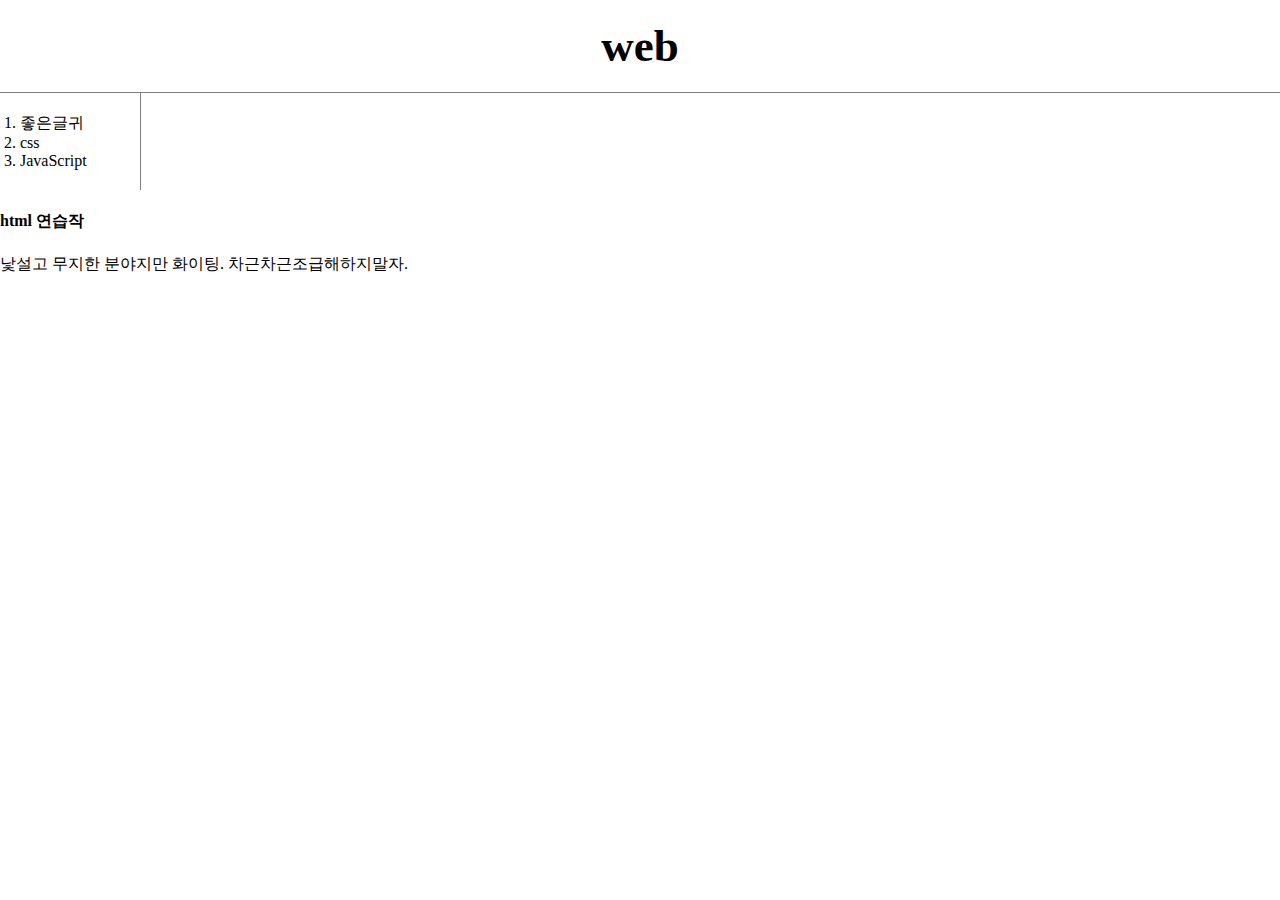
<file: index.html>
<!doctype html>
<html>
<head>
<title>연습작.01</title>
<meta charset="utf-8">
<link rel="stylesheet" href="style.css">
</head>
<body>
  <h3><a href="index.html">  web</a>  </h3>
<ol>
 <li><a href="1.html"> 좋은글귀</a> </li>
 <li><a href="2.html"> css</a> </li>
 <li><a href="3.html"> JavaScript</a> </li>
</ol>
  <h4>html 연습작</h4>

<p> 낯설고 무지한 분야지만 화이팅. 차근차근조급해하지말자. </p>

</body>
</file>
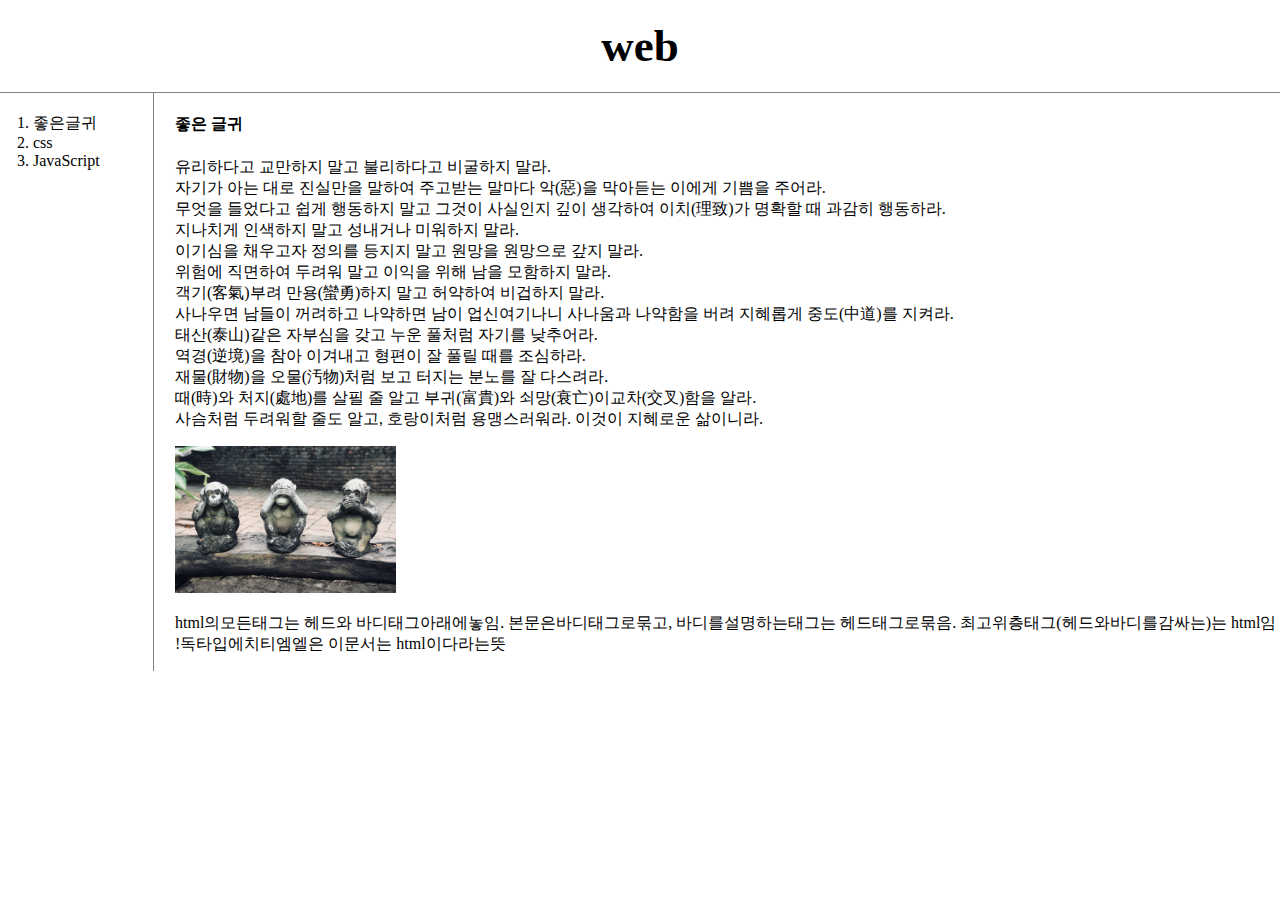
<file: 1.html>
<!doctype html>
<html>
<head>
<title>연습작.01</title>
<meta charset="utf-8">
  <link rel="stylesheet" href="style.css">
</head>
<body>
  <h3><a href="index.html">  web</a>  </h3>
<div id="grid">
<ol>
 <li><a href="1.html"> 좋은글귀</a> </li>
 <li><a href="2.html"> css</a> </li>
 <li><a href="3.html"> JavaScript</a> </li>
</ol>
  <div id="article">
  <h4>좋은 글귀</h4>

<p>유리하다고 교만하지 말고 불리하다고 비굴하지 말라.<br>
  자기가 아는 대로 진실만을 말하여 주고받는 말마다 악(惡)을 막아듣는 이에게 기쁨을 주어라.<br>
  무엇을 들었다고 쉽게 행동하지 말고 그것이 사실인지 깊이 생각하여 이치(理致)가 명확할 때 과감히 행동하라.<br>
  지나치게 인색하지 말고 성내거나 미워하지 말라.<br>
  이기심을 채우고자 정의를 등지지 말고 원망을 원망으로 갚지 말라.<br>
  위험에 직면하여 두려워 말고 이익을 위해 남을 모함하지 말라.<br>
  객기(客氣)부려 만용(蠻勇)하지 말고 허약하여 비겁하지 말라.<br>
  사나우면 남들이 꺼려하고 나약하면 남이 업신여기나니 사나움과 나약함을
  버려 지혜롭게 <a href="https://ko.wikipedia.org/wiki/%EC%A4%91%EC%9A%A9_(%EC%B2%A0%ED%95%99)" target="_blank" title="중용의 덕">중도(中道)를 지켜라.</a><br>
  태산(泰山)같은 자부심을 갖고 누운 풀처럼 자기를 낮추어라.<br>
  역경(逆境)을 참아 이겨내고 형편이 잘 풀릴 때를 조심하라.<br>
  재물(財物)을 오물(汚物)처럼 보고 터지는 분노를 잘 다스려라.<br>
  때(時)와 처지(處地)를 살필 줄 알고 부귀(富貴)와 쇠망(衰亡)이교차(交叉)함을 알라.<br>
  사슴처럼 두려워할 줄도 알고, 호랑이처럼 용맹스러워라.
  이것이 지혜로운 삶이니라.</p>
<img src="wise monkeys.jpg" width="20%">

<p>html의모든태그는 헤드와 바디태그아래에놓임. 본문은바디태그로묶고, 바디를설명하는태그는 헤드태그로묶음.
   최고위층태그(헤드와바디를감싸는)는 html임 !독타입에치티엠엘은 이문서는 html이다라는뜻</p>
    </div>
</body>
</file>
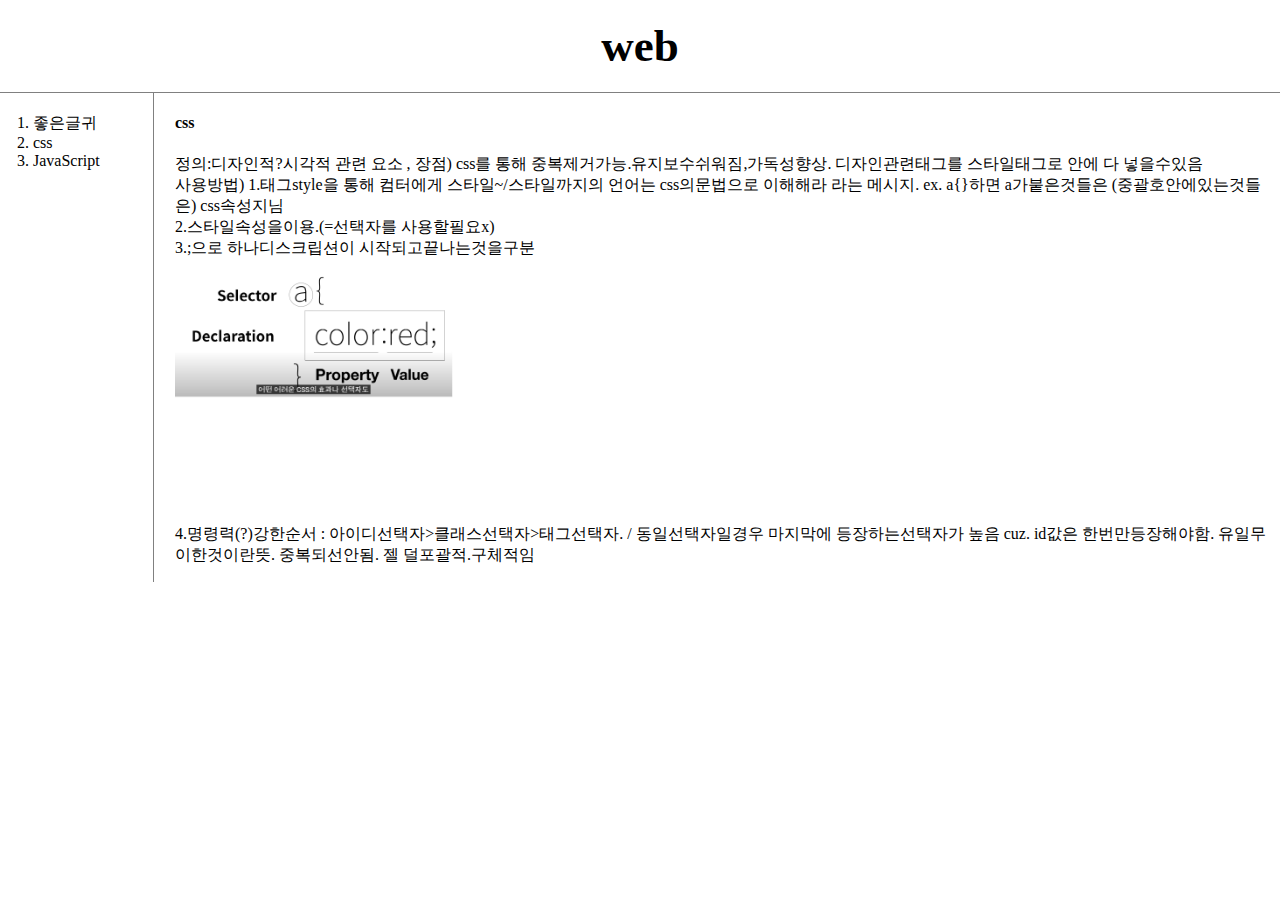
<file: 2.html>
<!doctype html>
<html>
<head>
<title>연습작.01</title>
<meta charset="utf-8">
<link rel="stylesheet" href="style.css">
</head>
<body>
  <h3><a href="index.html">  web</a>  </h3>
<div id="grid">
  <ol>
   <li><a href="1.html" > 좋은글귀 </a> </li>
   <li><a href="2.html" > css </a> </li>
   <li><a href="3.html"> JavaScript </a> </li>
  </ol>
  <!--
  <h3><a href="index.html"> <font color="green"> web</a></font>  </h3>
  <ol>
  <li><a href="1.html"> <font color="green">좋은글귀</font> </a> </li>
  <li><a href="2.html"> <font color="green">css</font> </a> </li>
  <li><a href="3.html"> <font color="green">JavaScript</font> </a> </li>
  </ol> -->
    <div id="article">
    <h4>css</h4>

  <p>정의:디자인적?시각적 관련 요소 ,
  장점) css를 통해 중복제거가능.유지보수쉬워짐,가독성향상. 디자인관련태그를 스타일태그로 안에 다 넣을수있음<br>
  사용방법) 1.태그style을 통해 컴터에게 스타일~/스타일까지의
  언어는 css의문법으로 이해해라 라는 메시지. ex. a{}하면 a가붙은것들은 (중괄호안에있는것들은) css속성지님
  <br> 2.스타일속성을이용.(=선택자를 사용할필요x)<br>3.;으로 하나디스크립션이 시작되고끝나는것을구분
  <br><img src="css.jpg"width=30%><br>
  4.명령력(?)강한순서 : 아이디선택자>클래스선택자>태그선택자. / 동일선택자일경우 마지막에 등장하는선택자가 높음
  cuz. id값은 한번만등장해야함. 유일무이한것이란뜻. 중복되선안됨. 젤 덜포괄적.구체적임
  </p>
    </div>
</div>
</body>
</file>
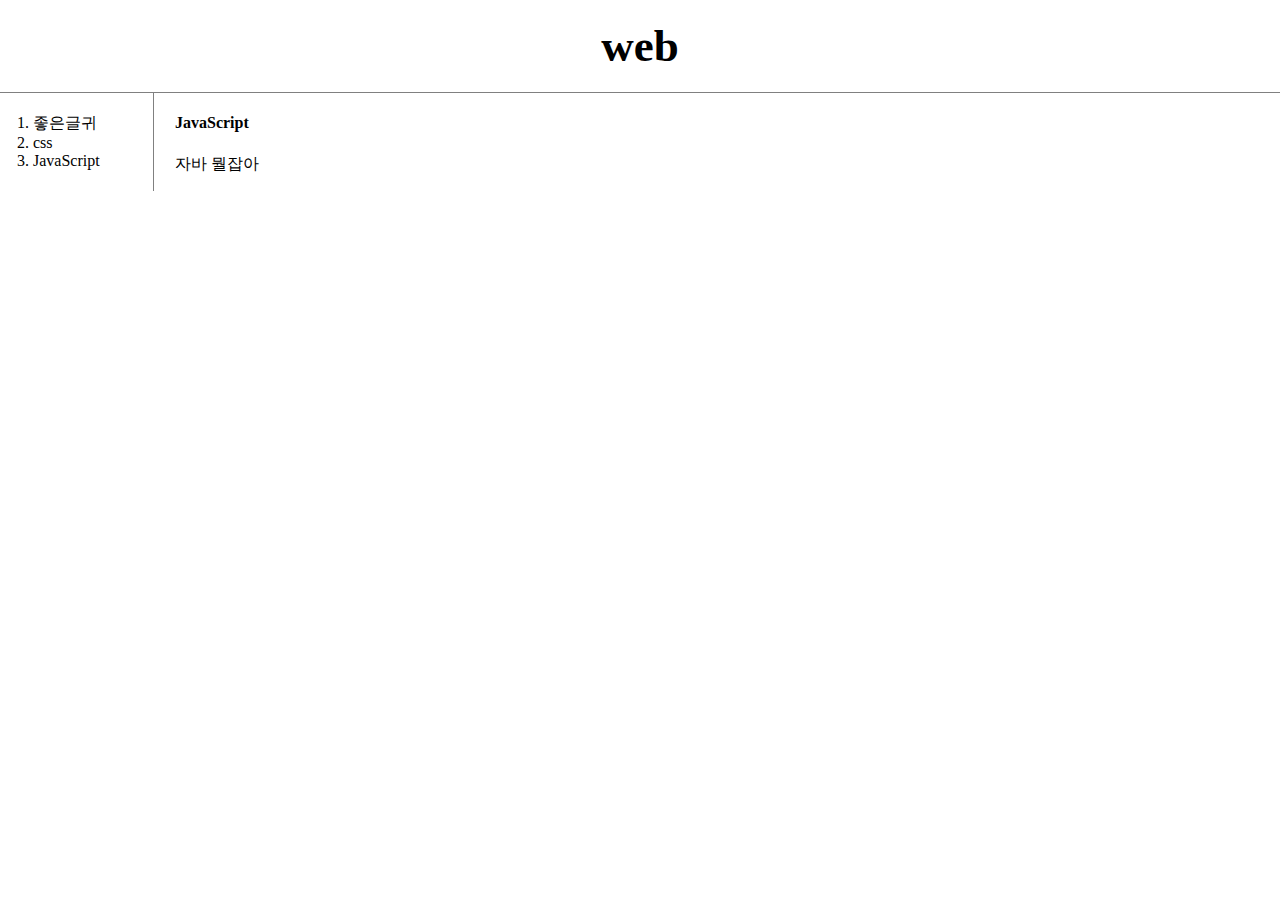
<file: 3.html>
<!doctype html>
<html>
<head>
<title>연습작.01</title>
<meta charset="utf-8">
<link rel="stylesheet" href="style.css">
</head>
<body>
  <h3><a href="index.html">  web</a>  </h3>
  <div id="grid">
<ol>
 <li><a href="1.html"> 좋은글귀 </a> </li>
 <li><a href="2.html"> css </a> </li>
 <li><a href="3.html"> JavaScript </a> </li>
</ol>
  <div id="article">
  <h4>JavaScript</h4>

<p> 자바 뭘잡아 </p>
</div>
</body>
</file>
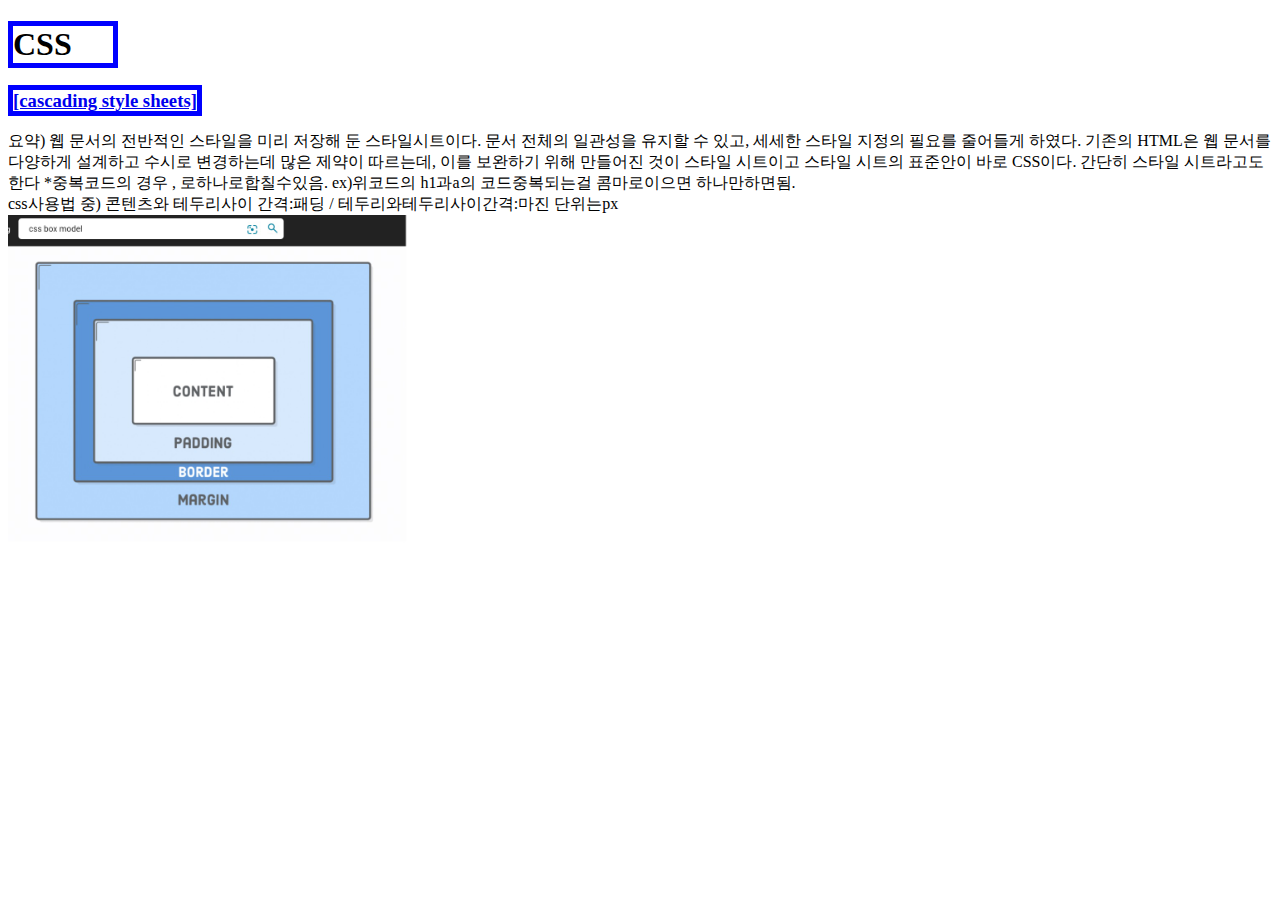
<file: box.html>
<!DOCTYPE html>
<html lang="en" dir="ltr">
  <head>
    <meta charset="utf-8">
    <title></title>
    <style>
      /* block level element */
      h1{ border:5px blue solid; width:100px}
    /* inline level element */
    a{ border:5px blue solid; }
    </style>
  </head>
  <body>
    <h1>CSS</h1>
    <h3><a href="https://terms.naver.com/entry.naver?docId=1179641&cid=40942&categoryId=32854">[cascading style sheets]</a></h3>

    요약) 웹 문서의 전반적인 스타일을 미리 저장해 둔 스타일시트이다. 문서 전체의 일관성을 유지할 수 있고, 세세한 스타일 지정의 필요를 줄어들게 하였다.
    기존의 HTML은 웹 문서를 다양하게 설계하고 수시로 변경하는데 많은 제약이 따르는데, 이를 보완하기 위해 만들어진 것이 스타일 시트이고 스타일 시트의 표준안이 바로 CSS이다. 간단히 스타일 시트라고도 한다
*중복코드의 경우 , 로하나로합칠수있음. ex)위코드의 h1과a의 코드중복되는걸 콤마로이으면 하나만하면됨.<br>
css사용법 중) 콘텐츠와 테두리사이 간격:패딩 / 테두리와테두리사이간격:마진 단위는px<br>
<img src="css box model.jpg" width="50%">
  </body>
</html>
</file>
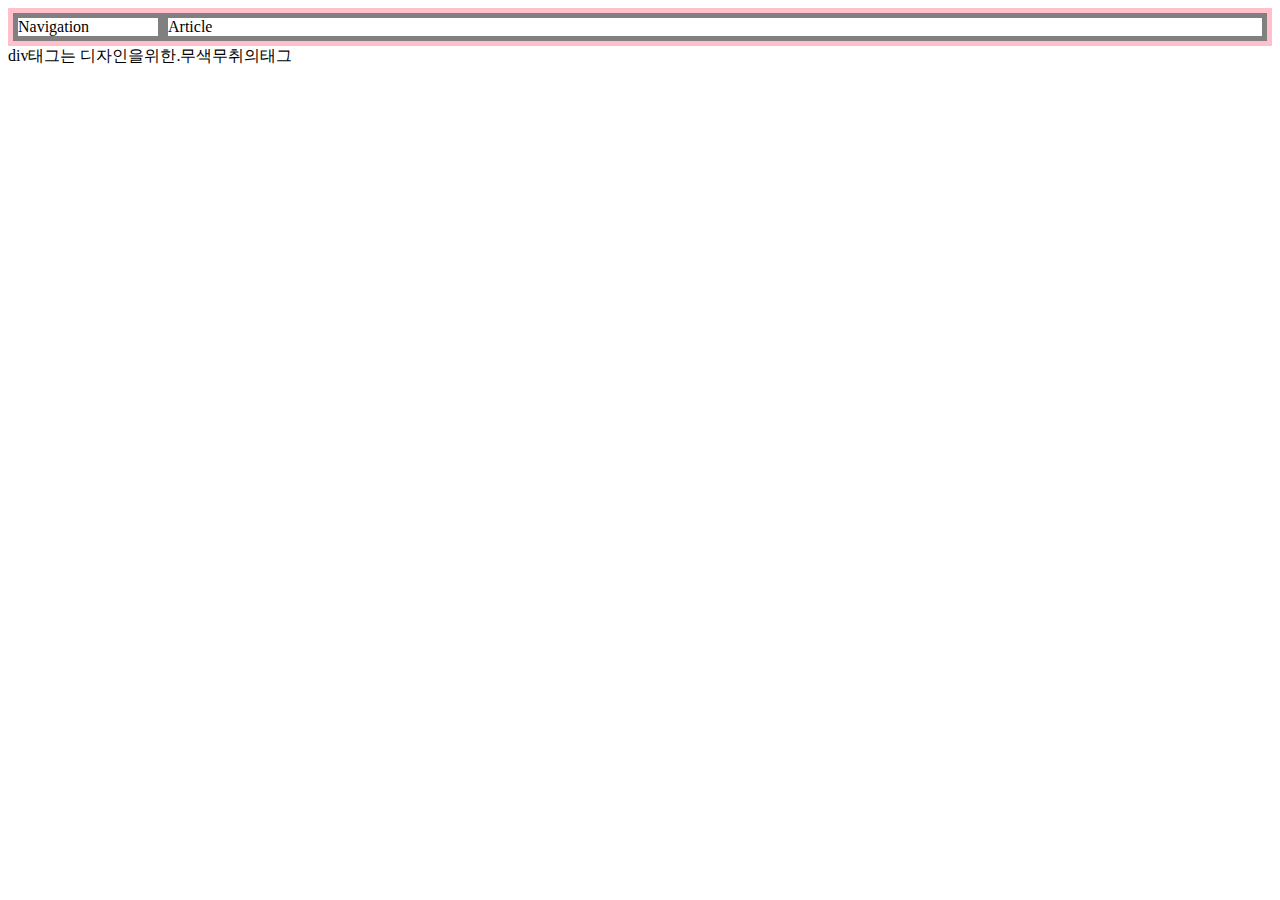
<file: grid.html>
<!DOCTYPE html>
<html lang="en" dir="ltr">
  <head>
    <meta charset="utf-8">
    <title></title>
    <style>
#grid{border:5px solid pink;
display:grid; grid-template-columns: 150px 1fr;}

      div{border:5px solid gray;}
    </style>
  </head>
  <body>
    <div id="grid">
      <div>Navigation</div>
      <div>Article</div>
    </div>

div태그는 디자인을위한.무색무취의태그

  </body>
</html>
</file>
<file: style.css>
a {color:black; text-decoration:none;}
h3 {font-size:45px; text-align: center; border-bottom: 1px solid gray;
  margin:0; padding:20px;}

ol{border-right:1px solid gray; width:100px; margin:0; padding:20px; }
body{margin:0;}

#grid ol{padding-left: 33px; }

#grid{display: grid; grid-template-columns: 150px 1fr;}
#grid #article{padding-left:25px;}

@media (max-width:800px) {
#grid{display: block;} ol{border-right:none;} h1{border-bottom:none;}
}
</file>
